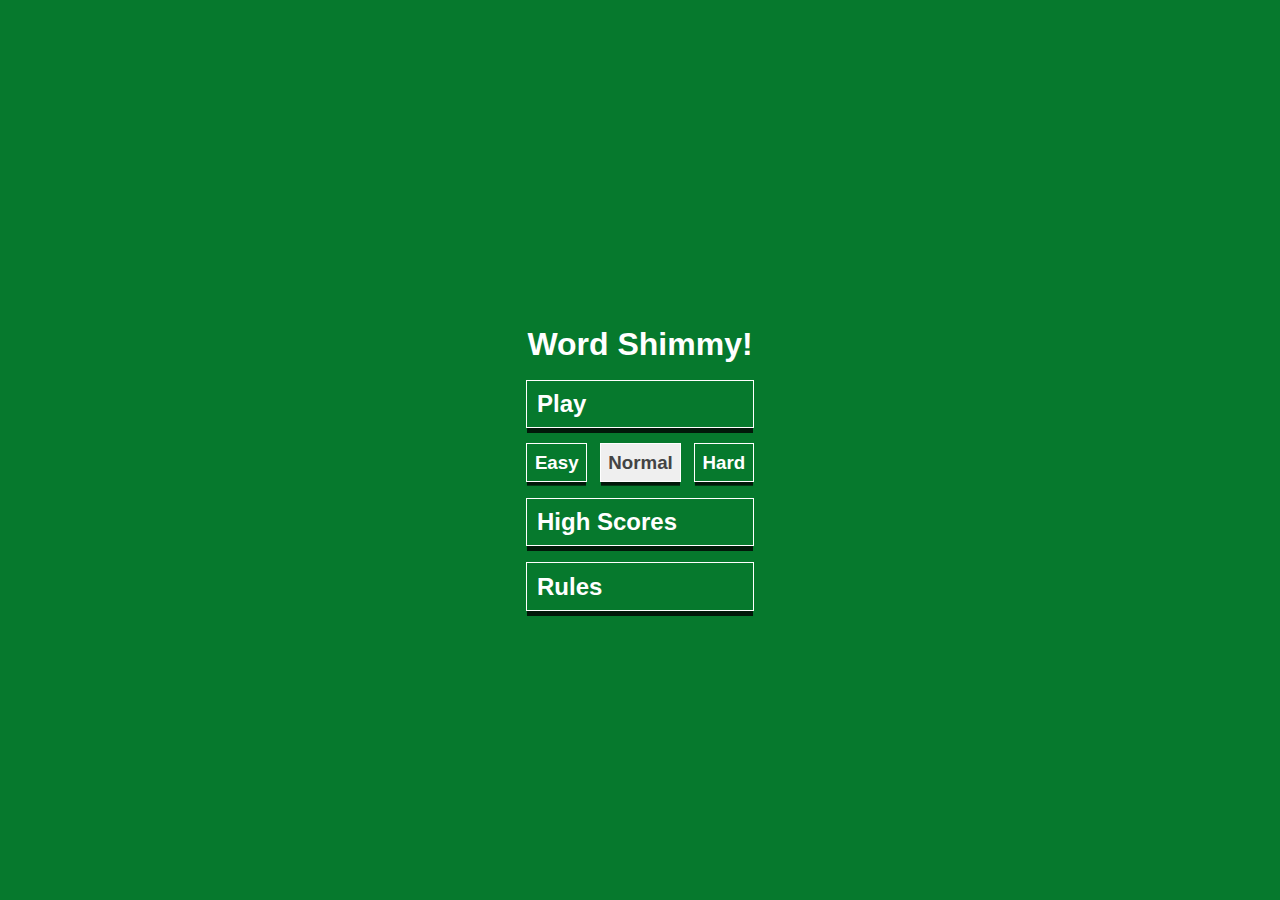
<file: index.html>
<!DOCTYPE html>
<html lang="en">
  <head>
    <meta charset="UTF-8" />
    <meta http-equiv="X-UA-Compatible" content="IE=edge" />
    <meta name="viewport" content="width=device-width, initial-scale=1.0" />
    <link rel="stylesheet" href="normalize.min.css" />
    <link rel="stylesheet" href="draft.css" />
    <title>Word Shimmy</title>
  </head>
  <body class="normal-bg">
    <section class="view menu-view">
      <div>
        <h1>Word Shimmy!</h1>
        <h2 class="menu-btn play-btn" onclick="startGame()">Play</h2>
        <div class="difficulty">
          <h3 class="menu-btn easy-btn" onclick="setDifficulty('easy')">Easy</h3>
          <h3 class="menu-btn normal-btn selected-btn" onclick="setDifficulty('normal')">
            Normal
          </h3>
          <h3 class="menu-btn hard-btn" onclick="setDifficulty('hard')">Hard</h3>
        </div>
        <h2 class="menu-btn" onclick="viewHighScores()">High Scores</h2>
        <h2 class="menu-btn" onclick="viewRules()">Rules</h2>
      </div>
    </section>

    <section class="view game-view display-none">
      <div class="very-top">
        <div class="current-difficulty"></div>
        <div>
          HS:&nbsp;
          <span class="current-high-score">0</span>
        </div>
        <div>
          <span onclick="viewMenu()">Quit</span>
          <span onclick="viewRules()">Rules</span>
        </div>
      </div>
      <div class="hud">
        <h3>
          <span class="round-score">500</span>
          <span>&nbsp;x</span>
          <span class="multiplier">0</span>
        </h3>
        <h2><span class="score">0</span></h2>
        <h3>MOV <span class="moves">10</span></h3>
      </div>
      <div class="container">
        <div class="banner">
          <h3 class="banner-text-top cyan-text">&nbsp;</h3>
          <h3 class="banner-text-bottom">&nbsp;</h3>
        </div>
        <div class="grid">
          <!-- grid content generated by js -->
        </div>
      </div>
    </section>
    
    <section class="view hs-view display-none">
      <h1>High Scores</h1>
      <h2><span>Easy&nbsp;</span><span class="hs-easy">0</span></h2>
      <h2><span>Normal&nbsp;</span><span class="hs-normal">0</span></h2>
      <h2><span>Hard&nbsp;</span><span class="hs-hard">0</span></h2>
      <h3 class="menu-btn w-50 text-center" onclick="viewMenu()">Back</h3>
    </section>
    
    <section class="view rules-view display-none">
      <div>
        <button class="demo-cell w-auto hint">R</button>
        <button class="demo-cell w-auto green">U</button>
        <button class="demo-cell w-auto yellow">L</button>
        <button class="demo-cell w-auto orange">E</button>
        <button class="demo-cell w-auto burn">S</button>
      </div>
      <h3 class="menu-btn w-50 text-center" onclick="viewMenu()">Back</h3>
      <p class="bottomline-gray">&nbsp;</p>
      <div class="text-box">
        <p>Shimmy letters to find the secret word.</p>
        <p>Tap 2 letters to swap their positions.</p>
        <p>Letters are evaluated horizontally.</p>
        <br>
        <span class="demo-cell green">T</span>
        <span class="demo-cell green">H</span>
        <span class="demo-cell green">I</span>
        <span class="demo-cell green">N</span>
        <span class="demo-cell green">K</span>
        <p class="bottomline-gray">&nbsp;</p>
        <p>When 2 letter tiles are green they are both in the secret word and next to eachother in the correct order.</p>
        <br>
        <span class="demo-cell">C</span>
        <span class="demo-cell green">T</span>
        <span class="demo-cell green">H</span>
        <span class="demo-cell">Z</span>
        <span class="demo-cell">X</span>
        <p class="bottomline-gray">&nbsp;</p>
        <p>When 2 letter tiles are yellow they are both in the secret word and next to eachother in the wrong order.</p>
        <br>
        <span class="demo-cell">E</span>
        <span class="demo-cell">J</span>
        <span class="demo-cell yellow">K</span>
        <span class="demo-cell yellow">H</span>
        <span class="demo-cell">Y</span>
        <p class="bottomline-gray">&nbsp;</p>

        <p>When all of the letters are arranged correctly, or if you guess the word correctly, you'll score points!</p>
        <p>When you score, you'll also get some moves back.</p>
      </div>
    </section>

    <!-- bottom scripts -->
    <script src="config.js"></script>
    <script src="words.js"></script>
    <script src="index.js"></script>
    <!-- <script src="index.min.js"></script> -->
  </body>
</html>
</file>
<file: draft.css>
:root {
  font-family: Verdana, Geneva, Tahoma, sans-serif;
  --maxGridWidth: 90vw;
  --header-text: #EBFFFF;
  --hud-color:#B9FFE2;
  --hud-text: #222;
  --cell-color: #eaeaea;
  --cell-text-color: #212;
  --green: hsl(110, 100%, 40%);
  --yellow: hsl(45, 100%, 50%);
  --orange: hsl(25, 100%, 50%);
  --selected: hsl(350, 100%, 50%);
  --burn: hsl(0, 0%, 20%);
  --hint: hsl(160, 100%, 50%);
  --e-dark: hsla(180, 90%, 15%, 1);
  --e-medium: hsla(180, 90%, 25%, 1);
  --e-light: hsla(180, 45%, 50%, 1);
  --n-dark: hsla(140, 90%, 15%, 1);
  --n-medium: hsla(140, 90%, 25%, 1);
  --n-light: hsla(140, 45%, 50%, 1);
  --h-dark: hsla(220, 90%, 15%, 1);
  --h-medium: hsla(220, 90%, 25%, 1);
  --h-light: hsla(220, 45%, 50%, 1);
  --skip-btn: hsla(15, 80%, 60%);
  --burn-btn: hsla(35, 80%, 60%);
  --hint-btn: hsla(55, 80%, 60%);
  --guess-btn: hsla(75, 80%, 60%);
}

:root * {
  box-sizing: border-box;
  margin: 0;
}

.easy.very-top { background: var(--e-dark); color: var(--e-light) }
.easy.hud { background: var(--e-dark); border-bottom: 1px solid var(--e-light); }
.easy-bg { background: var(--e-medium) }
.normal.very-top { background: var(--n-dark); color: var(--n-light) }
.normal.hud { background: var(--n-dark); border-bottom: 1px solid var(--n-light); }
.normal-bg { background: var(--n-medium) }
.hard.very-top { background: var(--h-dark); color: var(--h-light) }
.hard.hud { background: var(--h-dark); border-bottom: 1px solid var(--h-light); }
.hard-bg { background: var(--h-medium) }

h1, h2, h3, h4, h5, h6, p { color: #fff; }

.view {
  height: 100vh;
  display: flex;
  flex-direction: column;
}

.menu-view,
.hs-view {
  justify-content: center;
  align-items: center;
}

.menu-view *,
.hs-view *,
.rules-view * {
  margin-top: .75em;
}

.rules-view { align-items: center; }
.text-center { text-align: center; }
.text-box {
  width: calc(100% - 1.5em);
}

.menu-btn {
  color: #fff;
  outline: 1px solid white;
  padding: .4em;
  box-shadow: 0 0.25em #000c;
  user-select: none;
}

.menu-btn:hover { cursor: pointer; }

.menu-btn:active {
  background: white;
  color: #ccc;
  transform: translateY(.25em);
  box-shadow: 0 0.25em #000c;
}

.difficulty {
  display: flex;
  justify-content: space-between;
  align-items: center;
}

.difficulty * {
  display: flex;
  margin-top: 0.25em;
}

.selected-btn {
  background-color: #efefef;
  color: #444 !important;
}

.very-top {
  display: flex;
  justify-content: space-between;
  font-variant: small-caps;
}

.very-top * {
  margin: 0;
  padding: .35em .35em 0;
}

.very-top *:active { color: white; }

.hud {
  display: flex;
  justify-content: space-evenly;
  align-items: center;
  box-shadow: 0px 5px #0002;
  color: #fcfcfc;
}

.hud h3, .hud h2 {
  display: flex;
  justify-content: center;
  align-items: center;
  width: 100%;
  padding: .5em;
}

.banner {
  padding: .75em 0;
  width: 100%;
}

.banner * {
  color: white;
  text-align: center;
  padding: 0.15em 0 0 0;
}

.container {
  display: flex;
  flex-direction: column;
  align-self: center;
  justify-content: flex-start;
  align-items: center;
  margin-top: 0.35em;
}

.grid {
  display: grid;
  max-width: var(--maxGridWidth);
  gap: 4px 3px;
  grid-template-columns: 20% 20% 20% 20% 20%;
  justify-content: center;
  background: #222d;
  box-shadow: 0px 0.75em .75em #0007;
  margin-top: 0.35em;
}

.grid-item {
  display: flex;
  align-items: center;
  justify-content: center;
}

.cell,
.demo-cell {
  background: var(--cell-color);
  border: 7px ridge var(--cell-color);
  border-radius: 5px;
  color: var(--cell-text-color);
  width: 100%;
  font-family: Cambria, Cochin, Georgia, Times, 'Times New Roman', serif;
  text-align: center;
  padding: 0.05em 0.15em;
  transition: all 25ms linear;
  font-weight: bold;
  font-size: 2.5em;
}

.game-btn:hover,
.very-top span:hover {
  cursor: pointer;
}

.game-btn:active {
  transform: translateY(4px);
  background: #efefef;
}

.game-btn {
  text-align: center;
  padding: .65em 0;
  border-radius: 3px;
  color: #111;
}

.skip-btn { background: var(--skip-btn); }
.burn-btn { background: var(--burn-btn); }
.hint-btn { background: var(--hint-btn); }

.guess-btn {
  background: var(--guess-btn);
  grid-column: 4/6;
} 

.game-btn.disabled { pointer-events: none; background-color: #aaa;}
.hidden { visibility: hidden; }
.display-none { display: none; }

/* order matters!!! */  
.burn { background: var(--burn); border: 7px ridge var(--burn); color: #888}
.orange { background: var(--orange); border: 7px ridge var(--orange); }
.hint { background: var(--hint); border: 7px ridge var(--hint); }
.yellow { background: var(--yellow); border: 7px ridge var(--yellow); }
.green { background: var(--green); border: 7px ridge var(--green);}
.orange.hint {
  background-image: linear-gradient(
  var(--orange), var(--hint)
  );
  border: 7px ridge var(--orange);
}
.yellow.hint {
  background-image: linear-gradient(
  var(--yellow), var(--hint)
  );
  border: 7px ridge var(--yellow);
}
.green.hint {
  background-image: linear-gradient(
  var(--green), var(--hint)
  );
  border: 7px ridge var(--green);
}
.selected { border: 7px solid var(--selected) !important; }

.cyan-text { color: cyan }
.yellow-text { color: #fcff82 }

.w-auto {width: auto;}
.w-20 { width: 20%; }
.w-50 { width: 50%; }
.bottomline-gray {
  width: 100%;
  border-bottom: 1.1px solid #dbdbdb;
}
</file>
